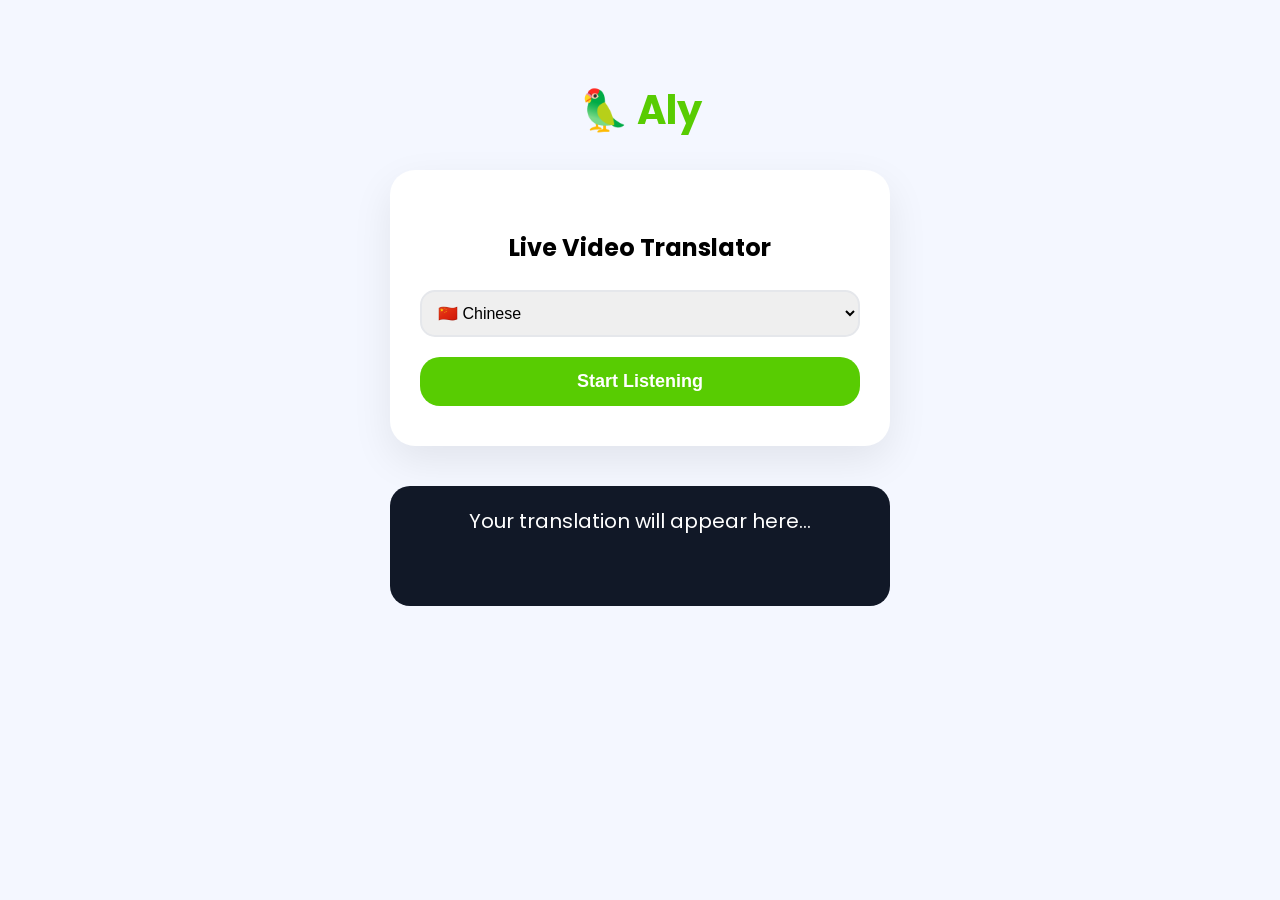
<file: templates/index.html>
<!DOCTYPE html>
<html>
<head>
    <title>Aly — Live Translator</title>
    <meta name="viewport" content="width=device-width, initial-scale=1.0">

    <!-- Google Font -->
    <link href="https://fonts.googleapis.com/css2?family=Poppins:wght@400;600;700&display=swap" rel="stylesheet">

    <link rel="stylesheet" href="/static/style.css">
</head>

<body>

<div class="container">

    <div class="logo">
        🦜 Aly
    </div>

    <div class="card">

        <h2>Live Video Translator</h2>

        <select id="language">
            <option value="zh">🇨🇳 Chinese</option>
            <option value="ja">🇯🇵 Japanese</option>
            <option value="ms">🇲🇾 Malay</option>
        </select>

        <button id="startBtn">Start Listening</button>

    </div>

    <div id="subtitle" class="subtitle-box">
        Your translation will appear here...
    </div>

</div>

<script src="/static/app.js"></script>

</body>
</html>
</file>
<file: static/style.css>
body {
    margin: 0;
    font-family: 'Poppins', sans-serif;
    background: #F4F7FF;
}

.container {
    max-width: 500px;
    margin: 80px auto;
    text-align: center;
}

.logo {
    font-size: 40px;
    font-weight: 700;
    color: #58CC02;
    margin-bottom: 30px;
}

.card {
    background: white;
    padding: 40px 30px;
    border-radius: 25px;
    box-shadow: 0 15px 40px rgba(0,0,0,0.08);
}

h2 {
    margin-bottom: 25px;
}

select {
    width: 100%;
    padding: 12px;
    border-radius: 15px;
    border: 2px solid #E5E7EB;
    margin-bottom: 20px;
    font-size: 16px;
}

button {
    width: 100%;
    padding: 14px;
    border-radius: 20px;
    border: none;
    background: #58CC02;
    color: white;
    font-weight: 600;
    font-size: 18px;
    cursor: pointer;
    transition: 0.2s;
}

button:hover {
    transform: translateY(-3px);
    box-shadow: 0 10px 20px rgba(88,204,2,0.4);
}

.subtitle-box {
    margin-top: 40px;
    background: #111827;
    color: white;
    padding: 20px;
    border-radius: 20px;
    font-size: 20px;
    min-height: 80px;
}
</file>
